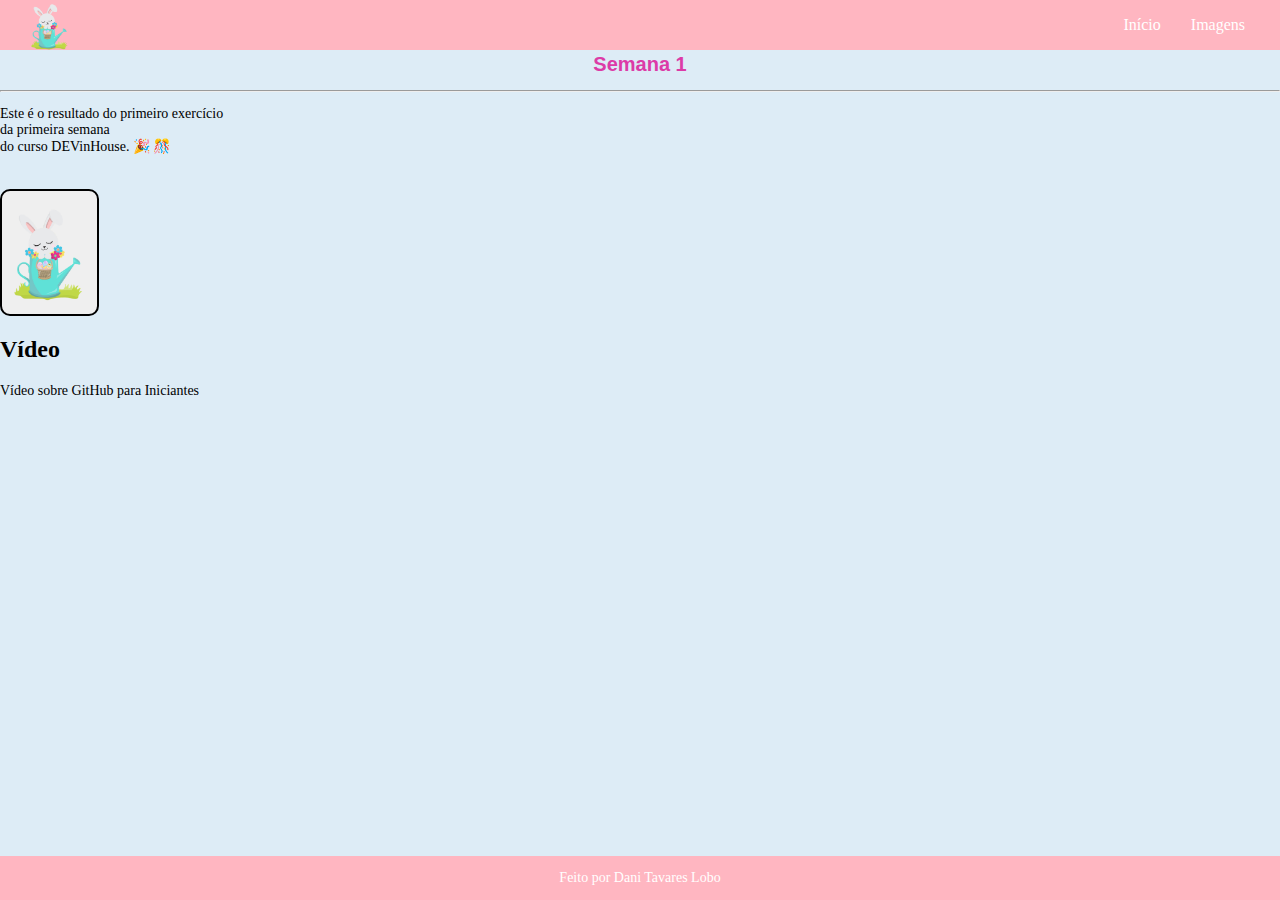
<file: ex1/Index.html>
<!DOCTYPE html>
<html lang="pt-br">
<head>
  <meta charset="UTF-8">
  <meta http-equiv="X-UA-Compatible" content="IE=edge">
  <meta name="viewport" content="width=device-width, initial-scale=1.0">
  <title>DEVinHouse</title>
  <link rel="icon" type="image/x-icon" href="faviconfesta.ico">
  <link rel="stylesheet" href="estilos.css">
</head>
<main>
<body>
  <nav>
    <img id="logo" src="umcoelho.png" alt="Imagem 1">
    <ul>
      <li><a href="Index.html">Início</a></li>
      <li><a href="Imagens.html">Imagens</a></li>
    </ul>
  </nav>
  <h1>Semana 1</h1>
    <hr>
    <p>Este é o resultado do primeiro exercício <br>
       da primeira semana <br>
       do curso DEVinHouse. &#x1F389; 🎊
      </p>
      
      <a id="botao" href="Imagens.html">
      <button>
        <img src="umcoelho.png" alt="Imagem 1">
      </button>
      </a>

      <h2>Vídeo</h2>
      <p>Vídeo sobre GitHub para Iniciantes</p>
      <iframe src="https://www.youtube.com/embed/IBClN6VpJDw" title="YouTube video player" frameborder="0" allow="accelerometer; autoplay; clipboard-write; encrypted-media; gyroscope; picture-in-picture" allowfullscreen></iframe>
    </main>
      <footer>
        <p>Feito por Dani Tavares Lobo</p>
      </footer>
</body>
</html>
</file>
<file: ex1/estilos.css>
html,
body,
div,
footer {
  margin: 0;
  padding: 0;
  border: 0;
  box-sizing: border-box;
}

body {
  min-height: 100vh;
  padding-top: 40px;
  background-color: rgb(221, 236, 246);
  display: flex;
  flex-direction: column;
}

main {
  flex-grow: 1;
}

h1 {
  font-family: Verdana, sans-serif;
  font-size: 20px;
  color: rgb(220, 59, 167);
  text-align: center;
  background-image: url(https://png.pngtree.com/background/20210715/original/pngtree-white-flowers-on-blue-background-floral-background-picture-image_1317459.jpg);
  background-repeat: no-repeat;
  background-size: cover;
  background-position: center;
}

p {
  font-size: 14px;
}

a#botao button {
  margin-top: 20px;
  border-radius: 10px;
  border: 2px solid #000;
  padding: 10px;
}

a#botao img {
  height: 100px;
}

div#imagens {
  width: 100%;
  display: flex;
}

div#imagens img {
  width: calc(100% / 3);
  height: 400px;
  display: block;
}

iframe {
  display: block;
  margin: 0 auto;
  max-width: 100%;
}

nav {
  top: 0;
  left: 0;
  right: 0;
  position: fixed;
  height: 50px;
  padding: 0 30px;
  background-color: lightpink;
  display: flex;
  justify-content: space-between;
  align-items: center;
}

nav img#logo {
  width: 40px;
  height: 50px;
}

nav ul {
  list-style: none;
  display: flex;
  gap: 20px;
}

nav ul li a {
  padding: 5px;
  border-radius: 5px;
  text-decoration: none;
  color: #fff;
}

nav ul li a:hover {
  background-color: #fff;
  color: rgb(220, 59, 167);
  transition: all 300ms;
}

footer {
  background-color: lightpink;
  color: #fff;
  text-align: center;

}
</file>
